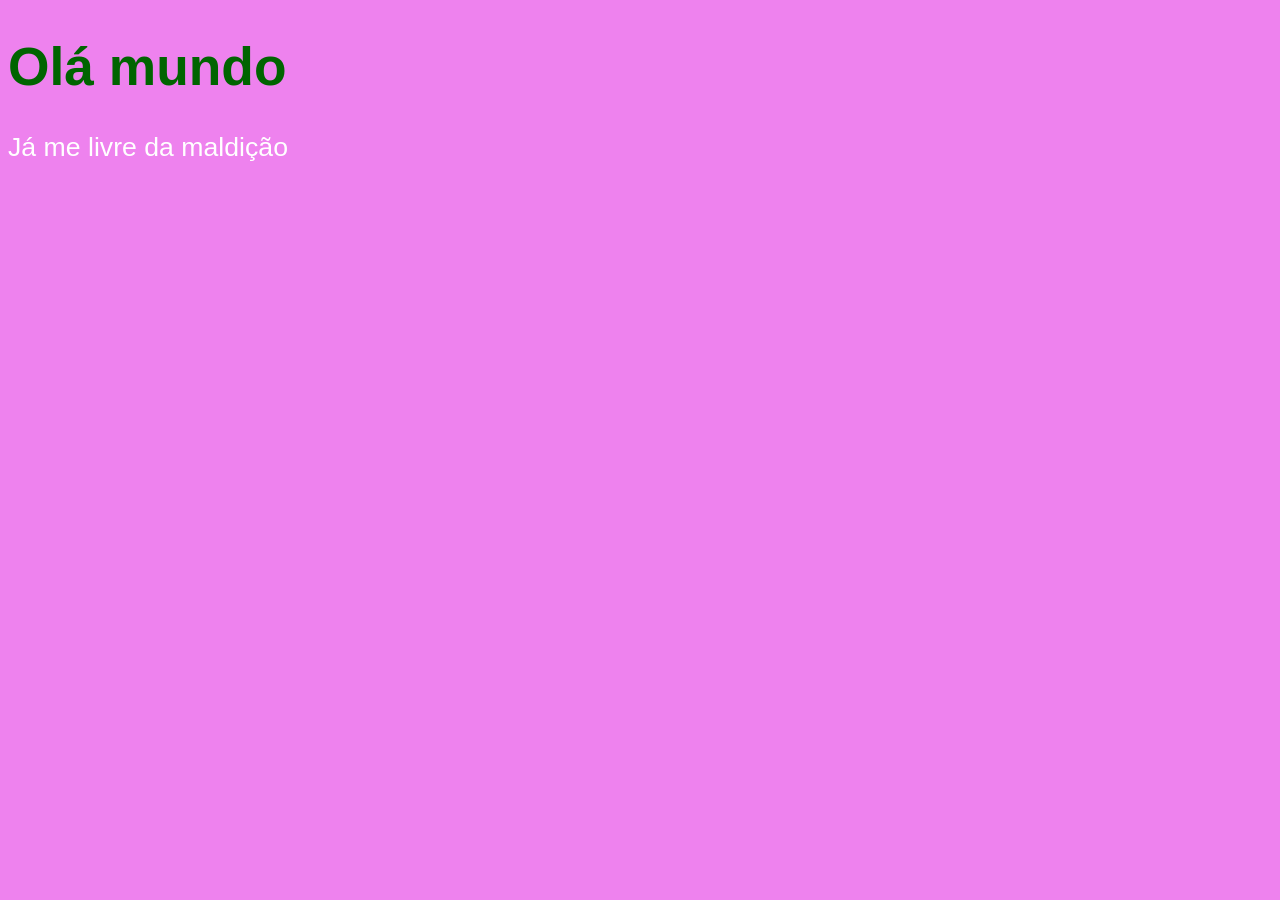
<file: aula04/index.html>
<!DOCTYPE html>
<html lang="pt-br">
  <head>
    <meta charset="UTF-8" />
    <meta name="viewport" content="width=device-width, initial-scale=1.0" />
    <title>Meu primeiro programa</title>
    <style>
      body {
        background-color: violet;
        color: white;
        font: normal 20pt Arial;
      }
      h1 {
        color: darkgreen;
      }
    </style>
  </head>
  <body>
    <h1>Olá mundo</h1>
    <p>Já me livre da maldição</p>

    <script>
      alert('Minha primeira mensagem!');
      confirm('Esta gostando de JS?');
      prompt('Qual é o seu nome?');
    </script>
  </body>
</html>
</file>
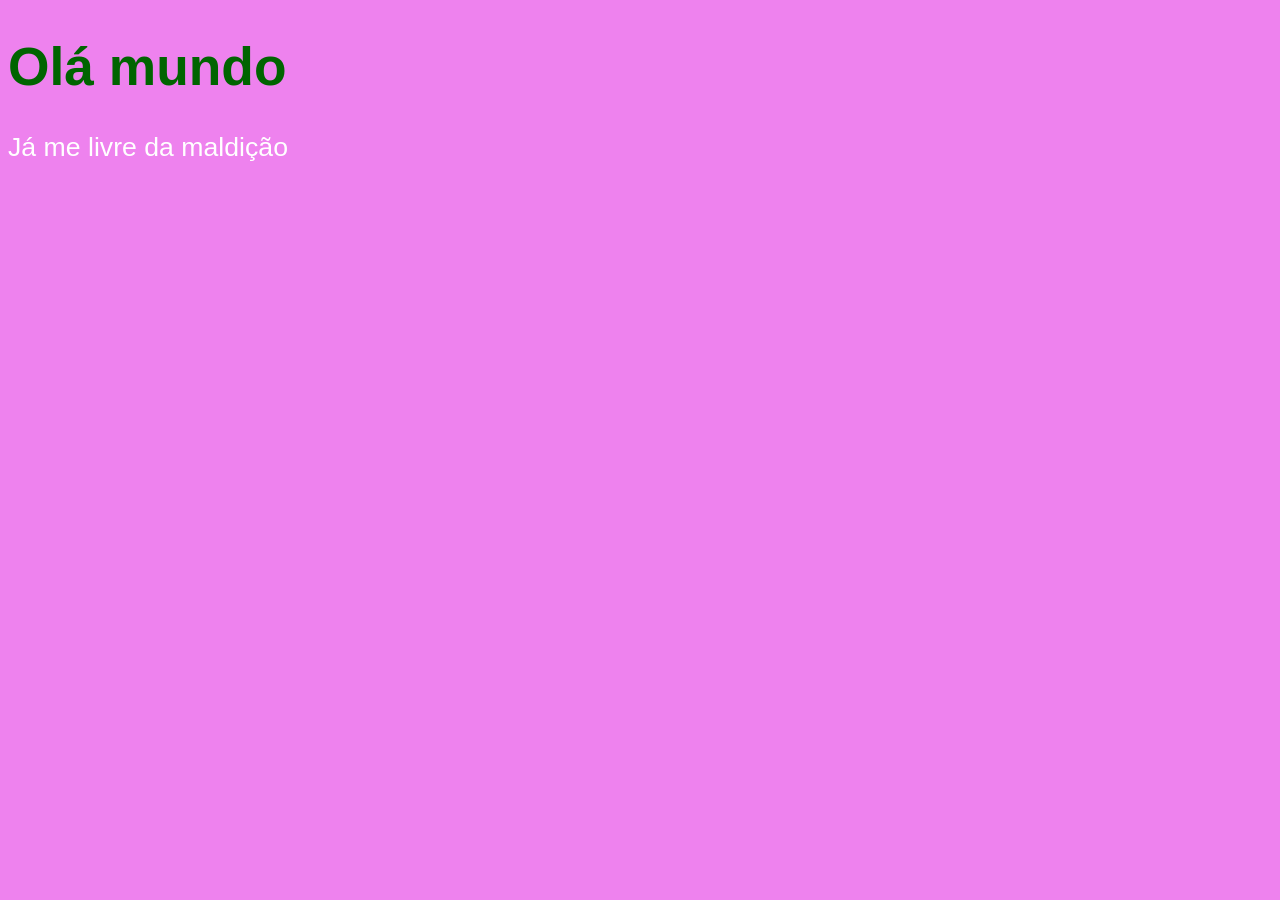
<file: aula06/index.html>
<!DOCTYPE html>
<html lang="pt-br">
  <head>
    <meta charset="UTF-8" />
    <meta name="viewport" content="width=device-width, initial-scale=1.0" />
    <title>Meu primeiro programa</title>
    <style>
      body {
        background-color: violet;
        color: white;
        font: normal 20pt Arial;
      }
      h1 {
        color: darkgreen;
      }
    </style>
  </head>
  <body>
    <h1>Olá mundo</h1>
    <p>Já me livre da maldição</p>

    <script>
    let name = prompt('Qual é o seu nome?');
    alert(`É um prazer te conhecer ${name}!`);
    </script>
  </body>
</html>
</file>
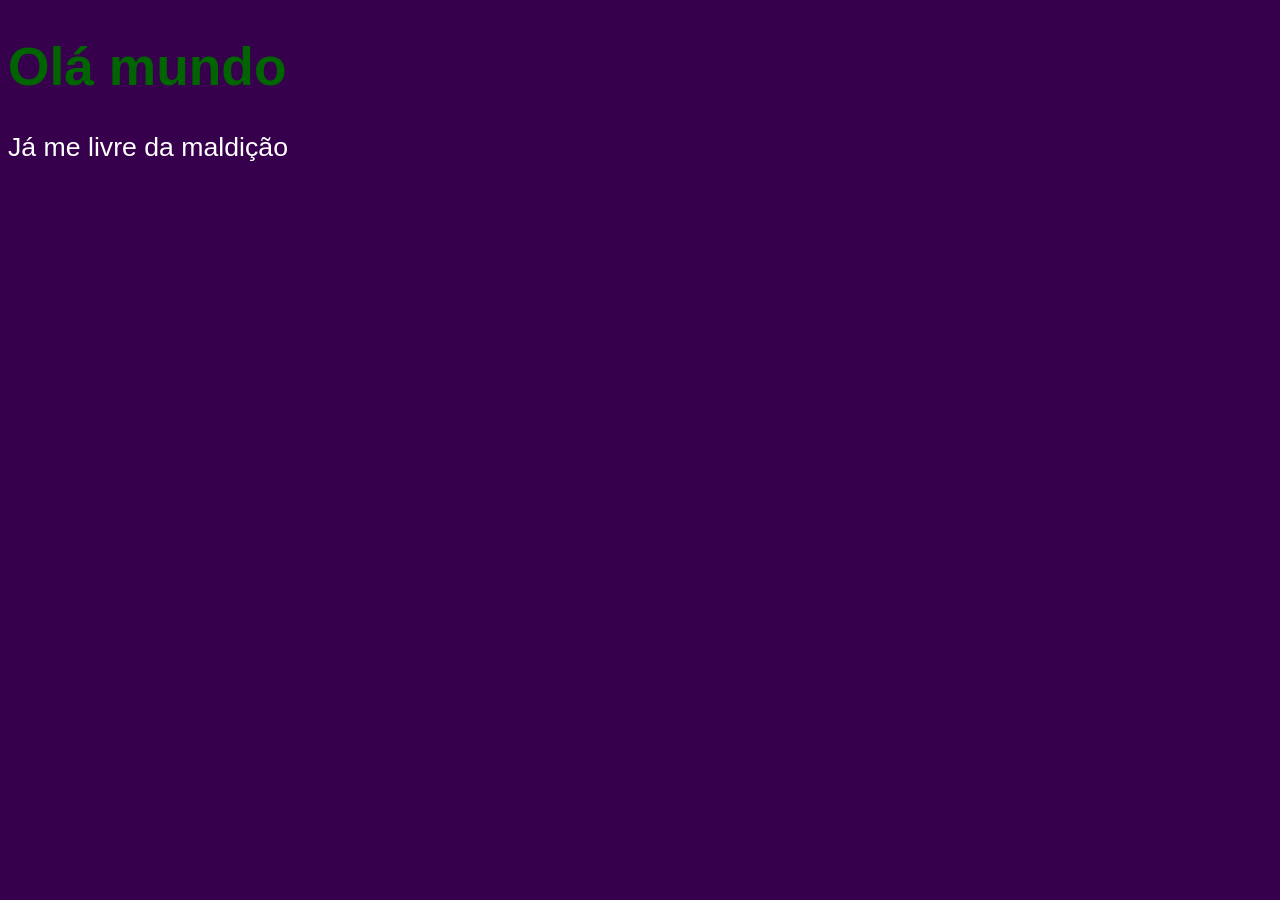
<file: aula06/ex003.html>
<!DOCTYPE html>
<html lang="pt-br">
  <head>
    <meta charset="UTF-8" />
    <meta name="viewport" content="width=device-width, initial-scale=1.0" />
    <title>Meu primeiro programa</title>
    <style>
      body {
        background-color: rgb(54, 0, 77);
        color: white;
        font: normal 20pt Arial;
      }
      h1 {
        color: darkgreen;
      }
    </style>
  </head>
  <body>
    <h1>Olá mundo</h1>
    <p>Já me livre da maldição</p>

    <script>
    // let n1 = Number(prompt('Digite um numero'));
    // let n2 = Number(prompt('Digite um numero'));
    // let s = n1 + n2
    // alert(`A soma entre ${n1} e ${n2} é igual a ${s}`)
    let n1 = 100
    let grana = n1.toLocaleString('pt-BR', {style: 'currency', currency: 'BRL'})
    alert(grana)
    </script>
  </body>
</html>
</file>
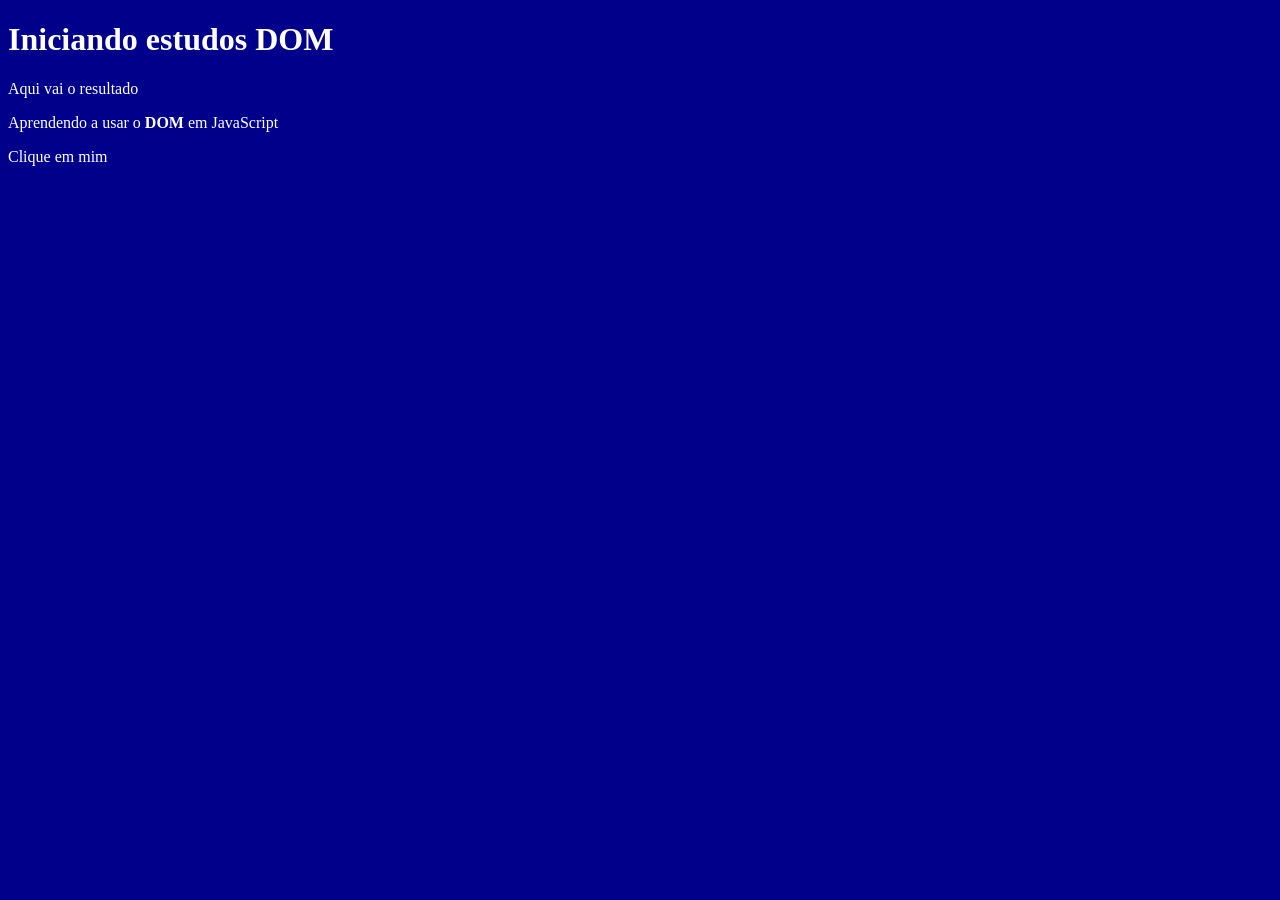
<file: aula09/ex005.html>
<!DOCTYPE html>
<html lang="pt-BR">
<head>
  <meta charset="UTF-8">
  <meta name="viewport" content="width=device-width, initial-scale=1.0">
  <title>Primeiros passos com DOM</title>
  <style>
    body {
      background-color: darkblue;
      color: white;
      font: normal 16pt 
    }
  </style>
</head>
<body>
  <h1>Iniciando estudos DOM</h1>
  <p>Aqui vai o resultado</p>
  <p>Aprendendo a usar o <strong>DOM</strong> em JavaScript</p>
  <div>Clique em mim</div>
  
  <script>
    var p1 = window.document.getElementsByTagName('p')[1]
  </script>
</body>
</html>
</file>
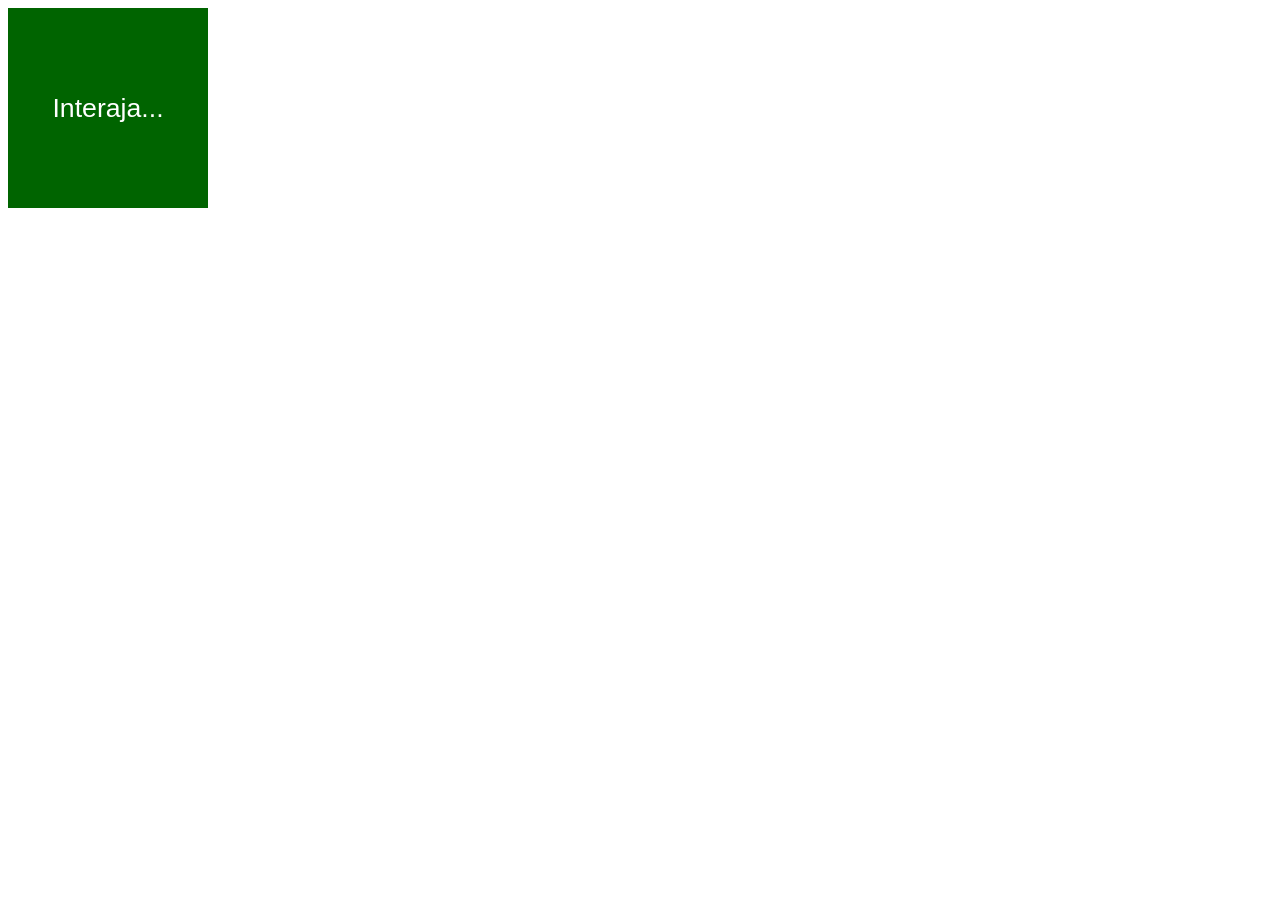
<file: aula10/ex006.html>
<!DOCTYPE html>
<html lang="en">
<head>
  <meta charset="UTF-8">
  <meta name="viewport" content="width=device-width, initial-scale=1.0">
  <title>Eventos DOM</title>
  <style>
    div#area {
      font: normal 20pt Arial;
      background: darkgreen;
      color: white;
      width: 200px;
      height: 200px;
      line-height: 200px;
      text-align: center;
    }
  </style>
</head>
<body>
   <div id="area">
    Interaja... 
  </div>
  <script>
     let a = document.getElementById('area')
     a.addEventListener('click', clicar)
     a.addEventListener('mouseenter', entrar)
     a.addEventListener('mouseout', sair)

    function clicar() {
     a.innerText = 'Clicou';
     a.style.background = 'red'
    }
    function entrar() {
      a.innerText = 'Entrou';
     a.style.background = 'blue'

    }
    function sair() {
      a.innerText = 'Saiu';
     a.style.background = 'darkgreen'

    }
  </script>
</body>
</html>
</file>
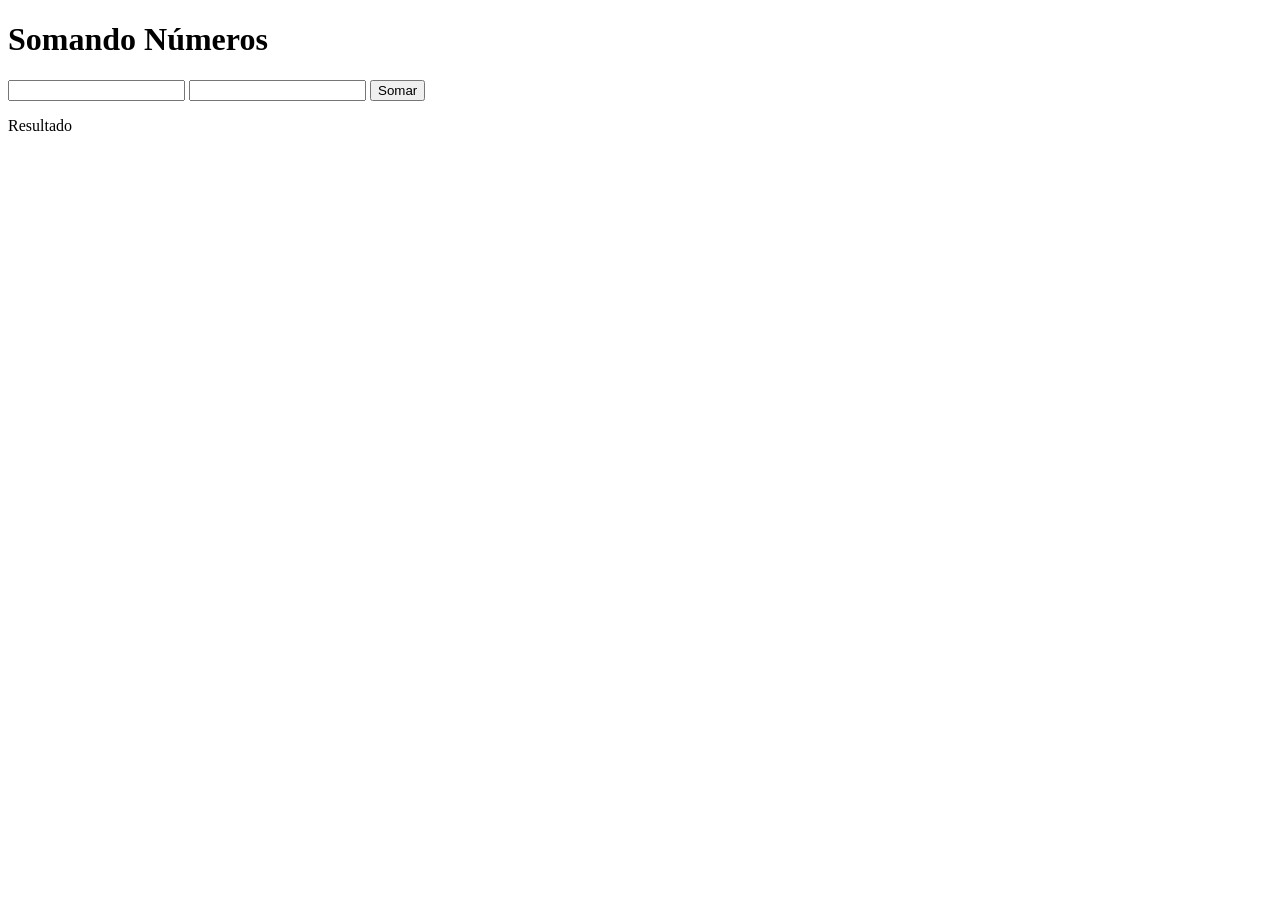
<file: aula10/ex007.html>
<!DOCTYPE html>
<html lang="pt-br">
<head>
  <meta charset="UTF-8">
  <meta name="viewport" content="width=device-width, initial-scale=1.0">
  <title>Somando Números</title>
</head>
<body>
  <h1>Somando Números</h1>
  <input type="number" name="txtn1" id="txtn1">
  <input type="number" name="txtn2" id="txtn2">
  <input type="button" value="Somar" onclick="somar()">
  <p id="res">Resultado</p>
  
  <script>
    function somar() {
      let tn1 = document.getElementById('txtn1')
      let tn2 = document.querySelector('#txtn2')
      let res = document.getElementById('res')
      let n1 = Number(tn1.value)
      let n2 = Number(tn2.value)
      let s = n1 + n2
      res.innerHTML = `A soma entre ${n1} e ${n2} é igual a <strong>${s}</strong>`
    }
  </script>
</body>
</html>
</file>
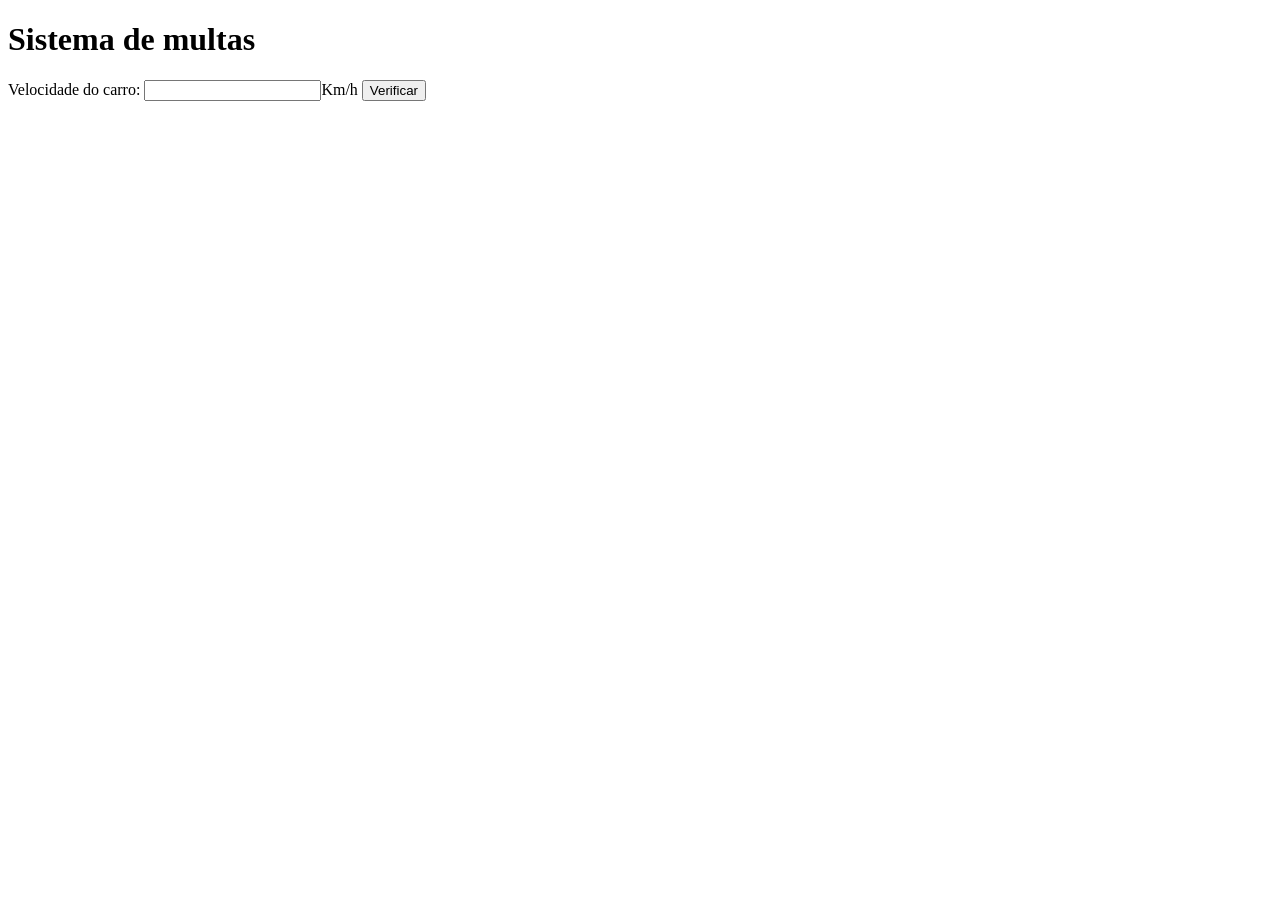
<file: aula11/ex010.2.html>
<!DOCTYPE html>
<html lang="pt-br">
<head>
  <meta charset="UTF-8">
  <meta name="viewport" content="width=device-width, initial-scale=1.0">
  <title>DETRAN</title>
</head>
<body>
  <h1>Sistema de multas</h1>
  Velocidade do carro: 
  <input type="number" name="txtvel" id="txtvel">Km/h
  <input type="button" value="Verificar" onclick="calcular()">
  <div id="res"></div>
  
  <script>
    
    function calcular() {
      let txtv = document.querySelector('#txtvel')
      let res = document.querySelector('#res')
      let vel = Number(txtv.value)
      res.innerHTML = `<p>Sua velocidade atual é de <strong>${vel} km/h</strong><\p>`
        if (vel > 60) {
          res.innerHTML += `<p>Você está <strong>MULTADO</strong> por excesso de velocidade.<\p>`
        }
      res.innerHTML += `<p>Dirija sempre com cinto de segurança<\p>`
    }
  </script>
</body>
</html>
</file>
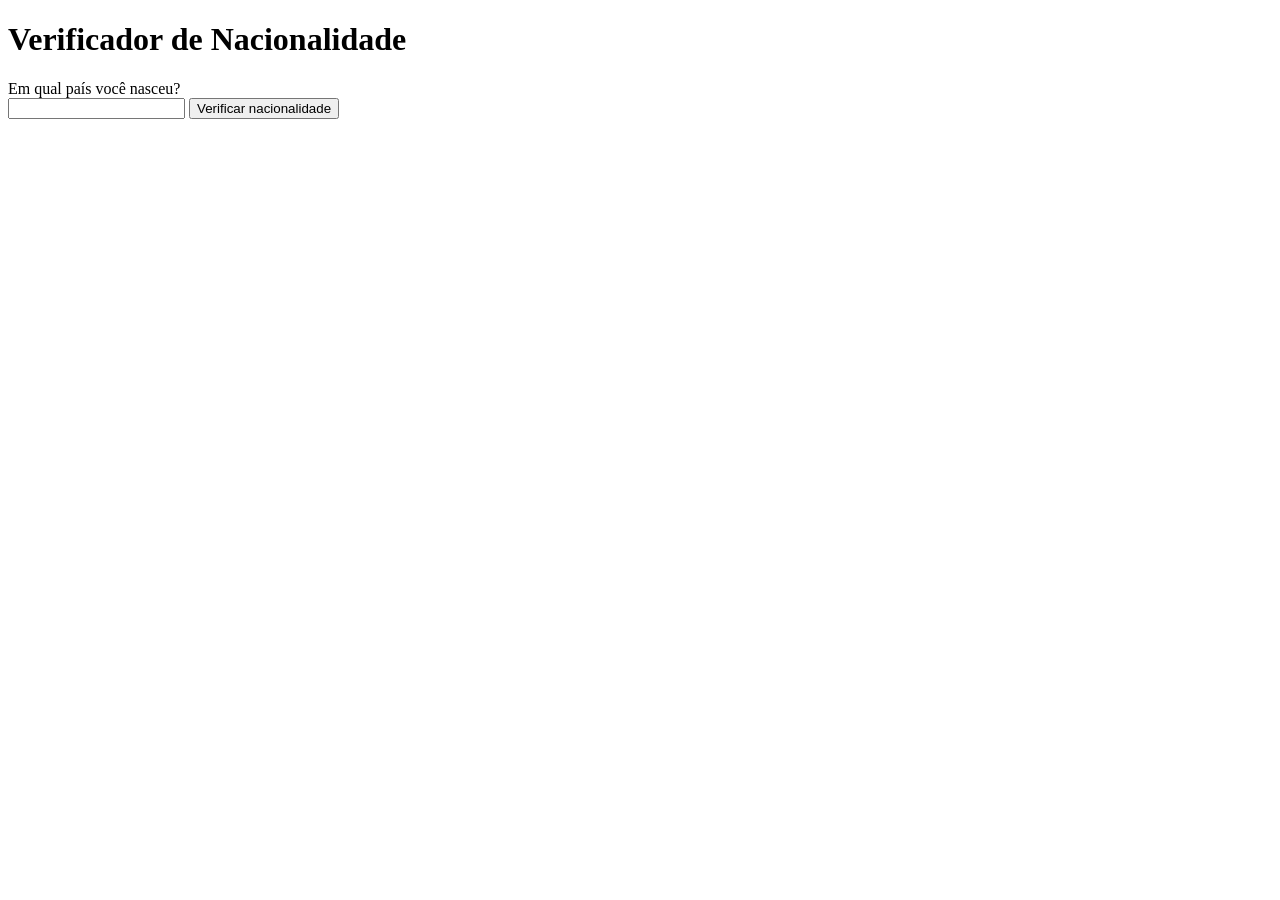
<file: aula11/ex010.html>
<!DOCTYPE html>
<html lang="pt-br">
  <head>
    <meta charset="UTF-8" />
    <meta name="viewport" content="width=device-width, initial-scale=1.0" />
    <title>Nacionalidade</title>
  </head>
  <body>
    <h1>Verificador de Nacionalidade</h1>
    <label for="nac">Em qual país você nasceu?</label><br />
    <input type="text" name="nac" id="nac" />
    <button onclick="verificar()">Verificar nacionalidade</button>

    <script>
      function verificar() {
        var nac = document.getElementById('nac').value;
        if (nac == 'brasil' || nac == 'Brasil') {
          alert('Você é Brasileiro');
        } else {
          alert('Você é estrangeiro');
        }
      }
    </script>
  </body>
</html>
</file>
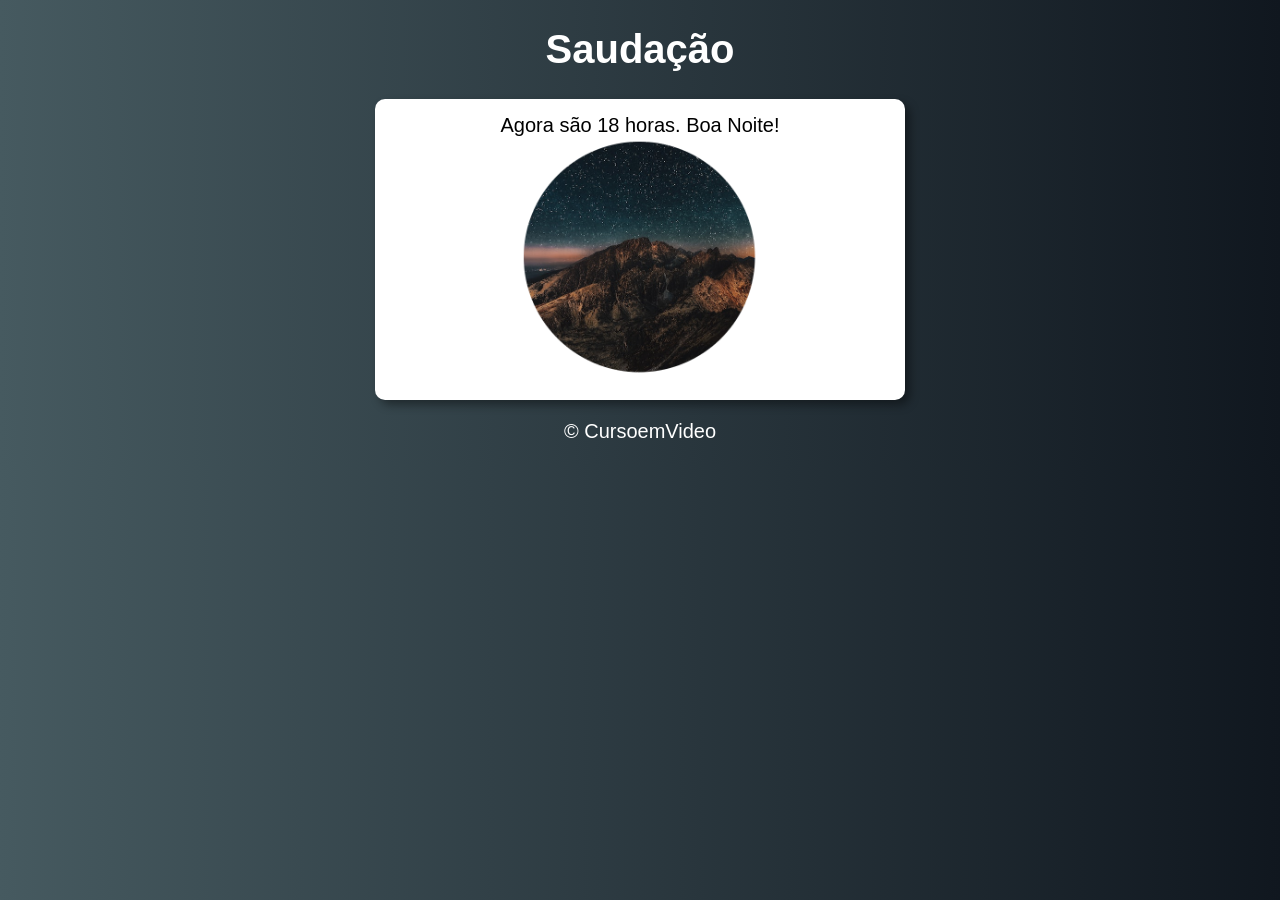
<file: aula12 ex/ex014/modelo.html>
<!DOCTYPE html>
<html lang="pt-br">
<head>
  <meta charset="UTF-8">
  <meta name="viewport" content="width=device-width, initial-scale=1.0">
  <title>Hora do Dia</title>
  <link rel="stylesheet" href="style.css">
</head>
<body>
  <header>
<h1>Saudação</h1>
  </header>
  <section id="main-section">
    <div id="msg">
      Aparecer a hora
    </div>
    <div id="foto">
      <img id="imagem" alt="Foto da manhã">
    </div>
  </section>
  <footer>
    <p>&copy; CursoemVideo</p>
  </footer>
  <script src="./index.js"></script>
</body>
</html>
</file>
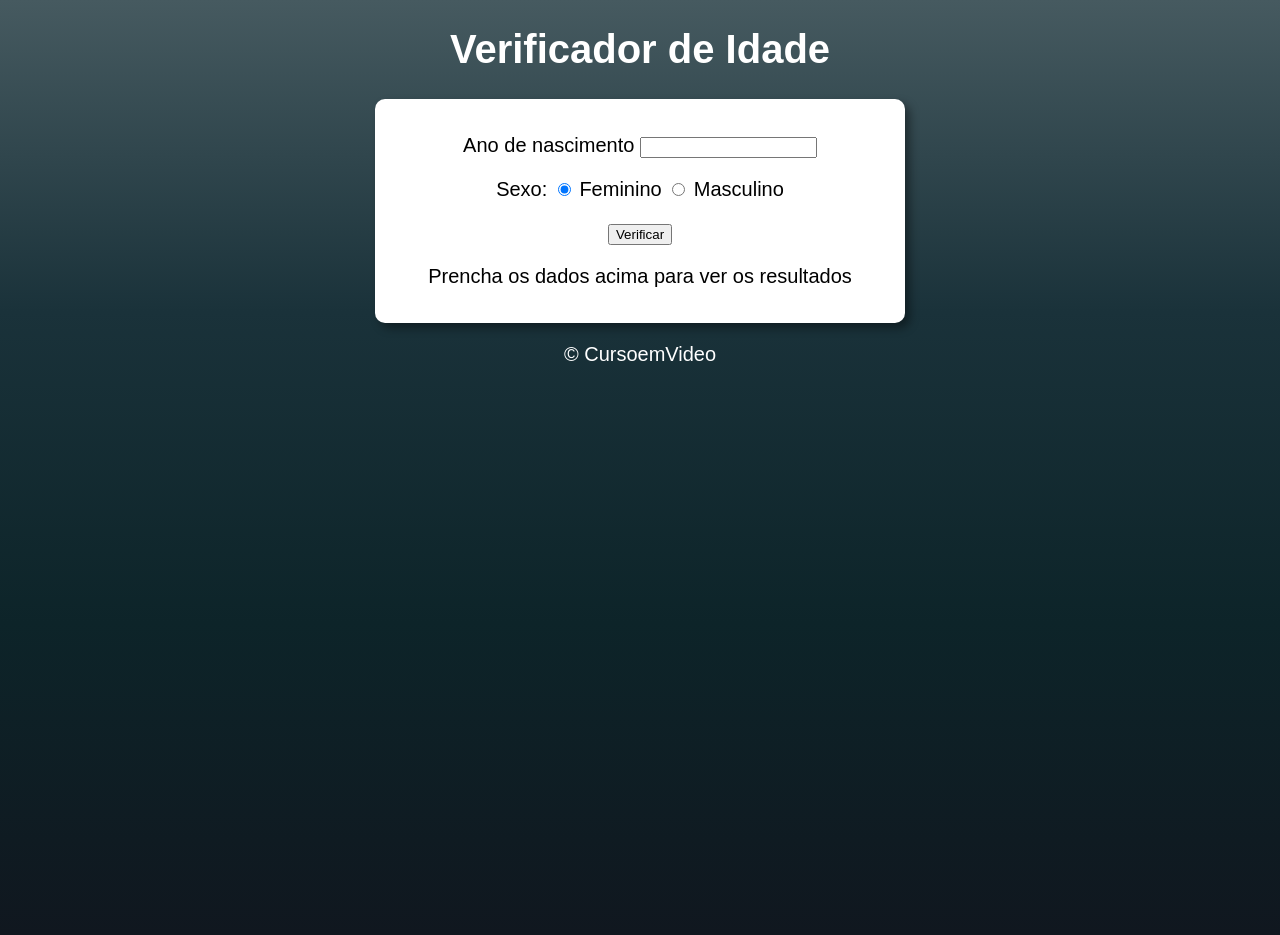
<file: aula12 ex/ex015/modelo.html>
<!DOCTYPE html>
<html lang="pt-br">
<head>
  <meta charset="UTF-8">
  <meta name="viewport" content="width=device-width, initial-scale=1.0">
  <title>Verificador de Idade</title>
  <link rel="stylesheet" href="style.css">
</head>
<body>
  <header>
<h1>Verificador de Idade</h1>
  </header>
  <section id="main-section">
    <div id="msg">
      <p>
        Ano de nascimento
        <input type="number" name="txtano" id="txtano">
      </p>
      <p>
        Sexo:
        <input type="radio" name="sexo" id="feme" checked>
        <label for="fem">Feminino</label>
        <input type="radio" name="sexo" id="masc">
        <label for="mas">Masculino</label>

        <p><input type="button" value="Verificar" onclick="verificar()"></p>
      </p>
    </div>

    <div id="res">
      <p>Prencha os dados acima para ver os resultados</p>
    </div>

  </section>

  <footer>
    <p>&copy; CursoemVideo</p>
  </footer>
  
  <script src="./index.js"></script>
</body>
</html>
</file>
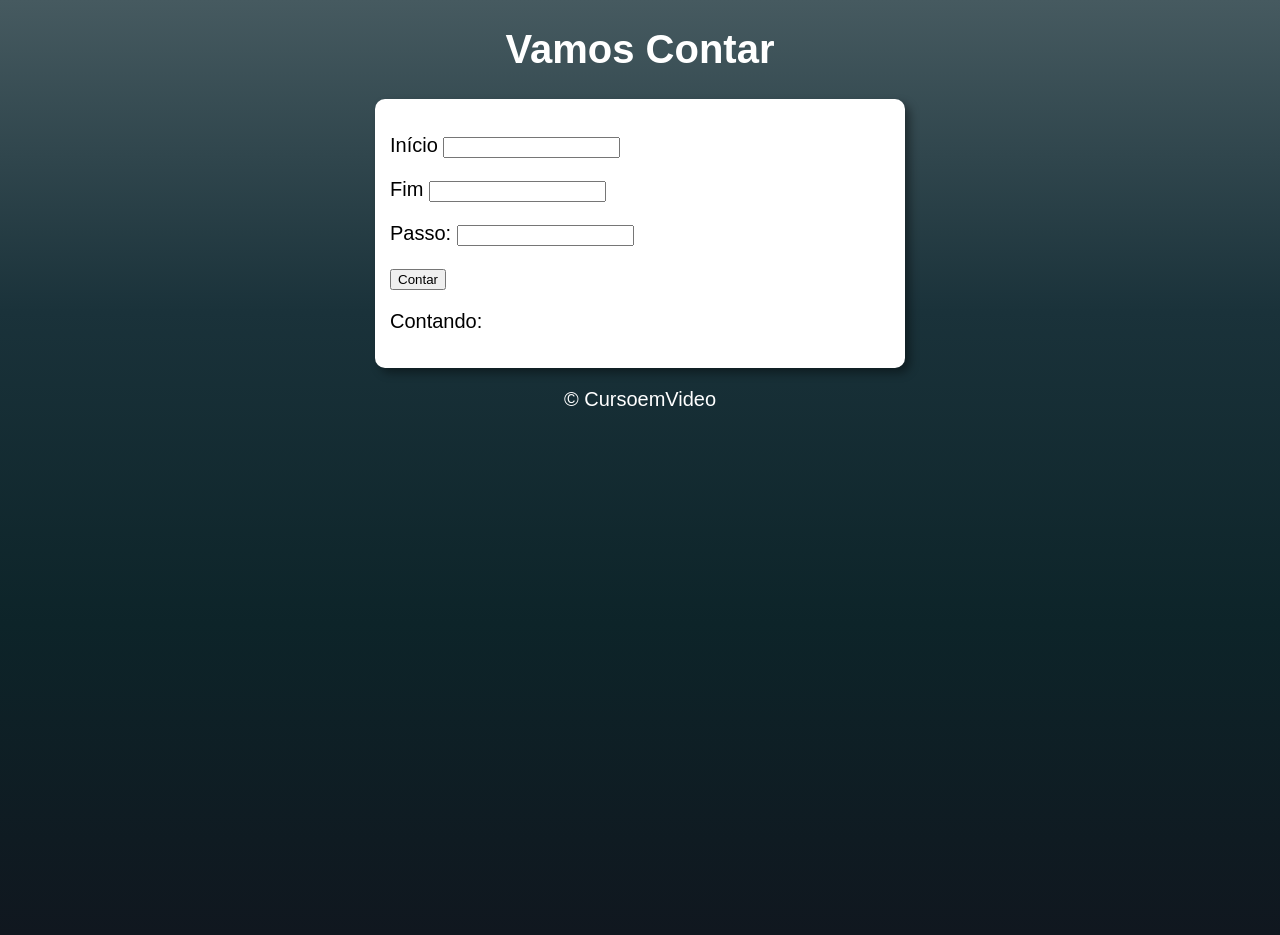
<file: aula14ex/ex016/modelo.html>
<!DOCTYPE html>
<html lang="pt-br">
<head>
  <meta charset="UTF-8">
  <meta name="viewport" content="width=device-width, initial-scale=1.0">
  <title>Vamos Contar</title>
  <link rel="stylesheet" href="style.css">
</head>
<body>
  <header>
<h1>Vamos Contar</h1>
  </header>
  <section id="main-section">
    <div>
      <p>
        <label for="inicio">Início</label>
        <input type="number" name="inicio" id="inicio">
      </p>
      <p>
        <label for="fim">Fim</label>
        <input type="number" name="fim" id="fim">
      </p>
      <p>
        <label for="passo">Passo:</label>
        <input type="number" name="passo" id="passo">
      </p>
      <p>
        <input type="button" value="Contar" onclick="contar()">
      </p>
    </div>
    <div>
      <p>Contando:</p>
      <div id="res"></div>
    </div>
  </section>
  <footer>
    <p>&copy; CursoemVideo</p>
  </footer>
  <script src="./index.js"></script>
</body>
</html>
</file>
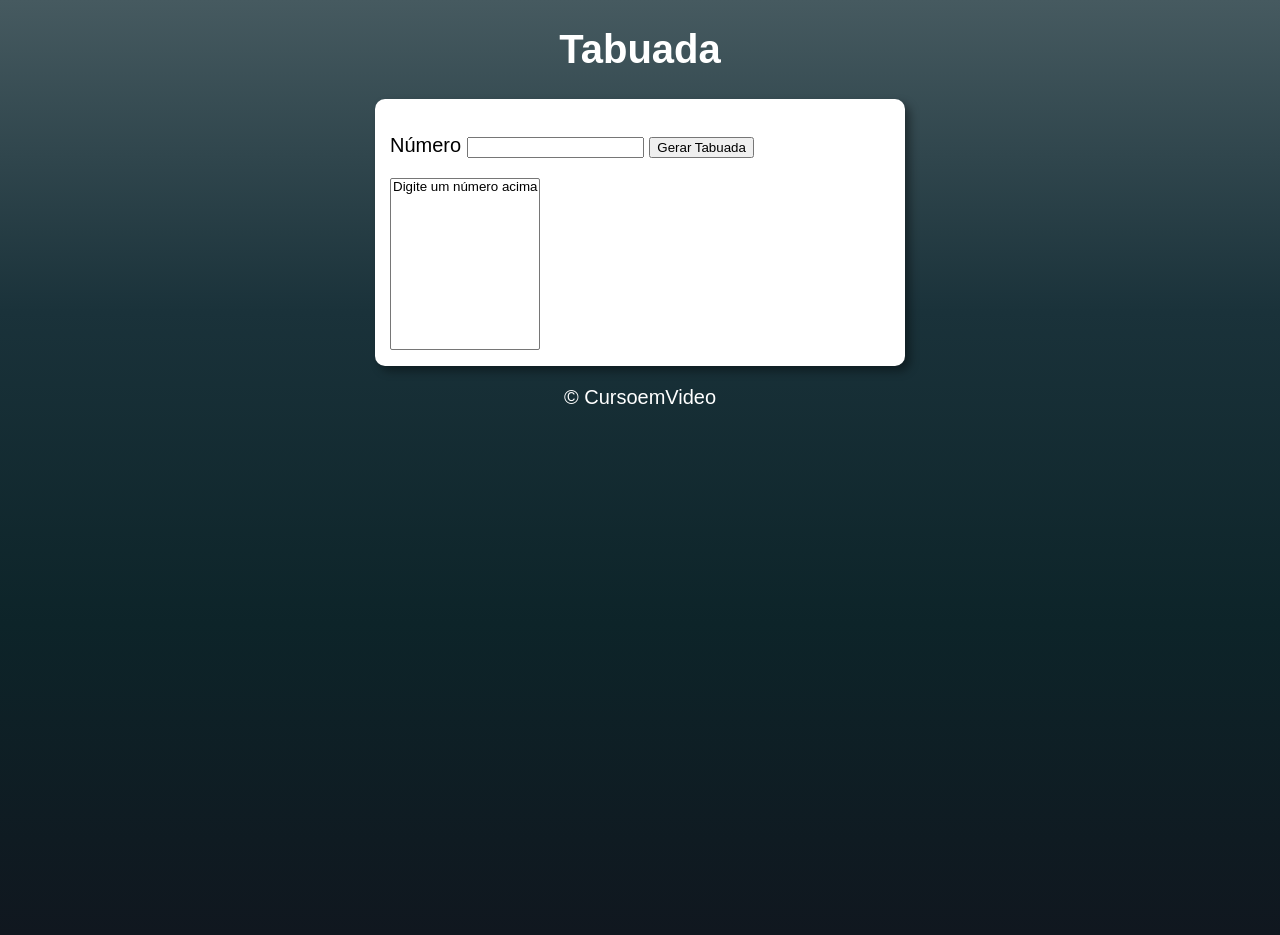
<file: aula14ex/ex017/modelo.html>
<!DOCTYPE html>
<html lang="pt-br">
<head>
  <meta charset="UTF-8">
  <meta name="viewport" content="width=device-width, initial-scale=1.0">
  <title>Tabuada</title>
  <link rel="stylesheet" href="style.css">
</head>
<body>
  <header>
<h1>Tabuada</h1>
  </header>
  <section id="main-section">
    <div>
      <p>Número <input type="number" name="num" id="txtn">
      <input type="button" value="Gerar Tabuada" onclick="tabuada()"></p>
    </div>
    <div>
      <select name="tabuada" id="seltab" size="10">
        <option value="default">Digite um número acima</option>
      </select>
    </div>
  </section>
  <footer>
    <p>&copy; CursoemVideo</p>
  </footer>
  <script src="./index.js"></script>
</body>
</html>
</file>
<file: aula12 ex/ex014/style.css>
body {
  background: #3f85d3;
  font: normal 15pt Arial;
  text-align: center;
  background-image: linear-gradient(90deg, #465a60, #10171f);
}

section {
  background: white;
  border-radius: 10px;
  padding: 15px;
  width: 500px;
  margin: auto;
  box-shadow: 5px 5px 10px rgba(0, 0, 0, 0.397);
}

#imagem {
  width: 240px;
}
</file>
<file: aula12 ex/ex015/style.css>
body {
  height: 100vh;
  background: #3f85d3;
  font: normal 15pt Arial;
  text-align: center;
  background-image: linear-gradient(#465a60, #1a323a, #0d2429, #10171f);
  background-repeat: no-repeat;
  background-size: cover;
}

header {
  color: white;
}

section {
  background: white;
  border-radius: 10px;
  padding: 15px;
  width: 500px;
  margin: auto;
  box-shadow: 5px 5px 10px rgba(0, 0, 0, 0.397);
}

#foto {
  height: 240px;
  border-radius: 50%;
}

footer {
  color: white;
}
</file>
<file: aula14ex/ex016/style.css>
body {
  height: 100vh;
  background: #3f85d3;
  font: normal 15pt Arial;
  background-image: linear-gradient(#465a60, #1a323a, #0d2429, #10171f);
  background-repeat: no-repeat;
  background-size: cover;
}

header {
  color: white;
  text-align: center;
}

section {
  background: white;
  border-radius: 10px;
  padding: 15px;
  width: 500px;
  margin: auto;
  box-shadow: 5px 5px 10px rgba(0, 0, 0, 0.397);
}

footer {
  color: white;
  text-align: center;
}
</file>
<file: aula14ex/ex017/style.css>
body {
  height: 100vh;
  background: #3f85d3;
  font: normal 15pt Arial;
  background-image: linear-gradient(#465a60, #1a323a, #0d2429, #10171f);
  background-repeat: no-repeat;
  background-size: cover;
}

header {
  color: white;
  text-align: center;
}

section {
  background: white;
  border-radius: 10px;
  padding: 15px;
  width: 500px;
  margin: auto;
  box-shadow: 5px 5px 10px rgba(0, 0, 0, 0.397);
}

footer {
  color: white;
  text-align: center;
}
</file>
